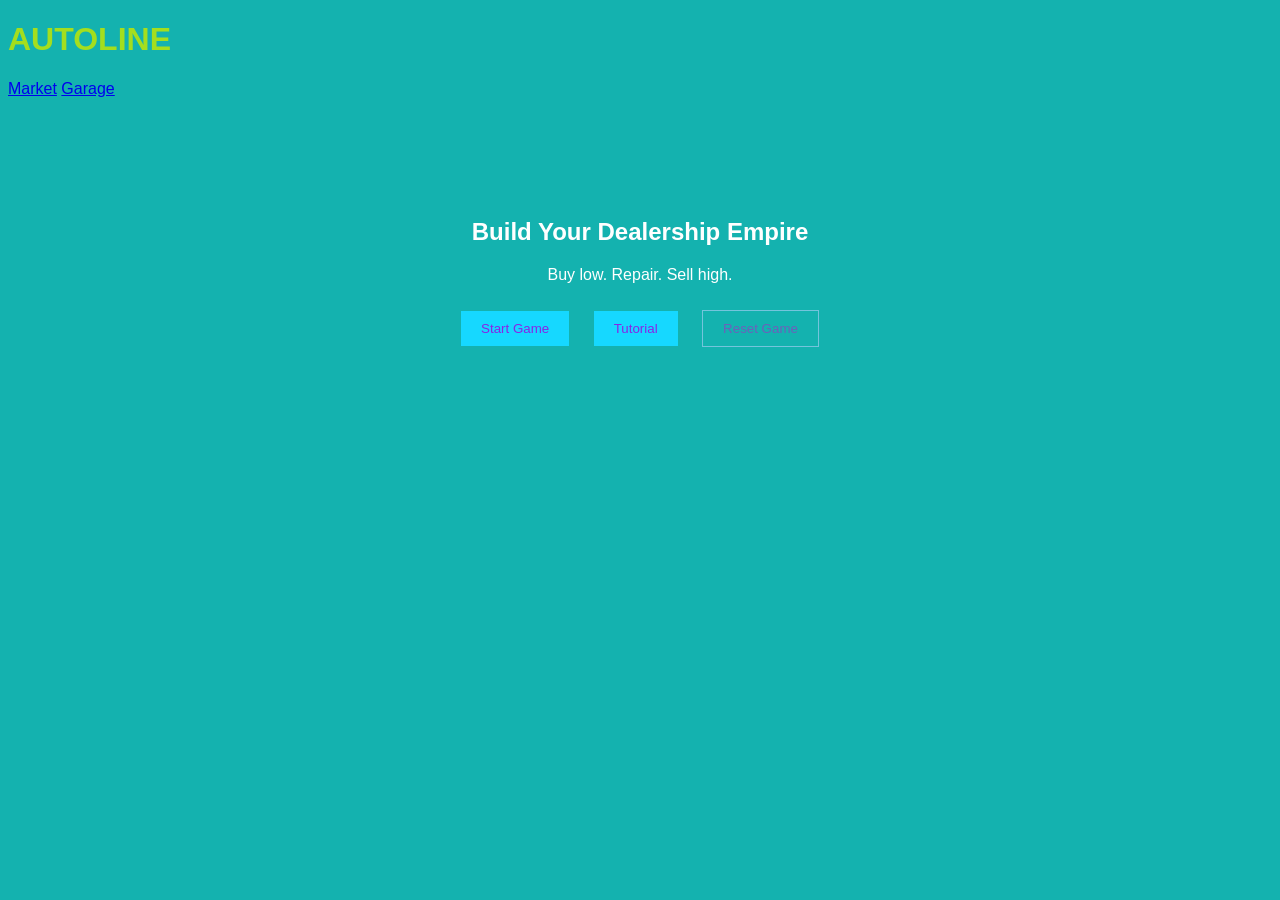
<file: index.html>
<!DOCTYPE html>
<html>
<head>
  <title>Autoline</title>
  <link rel="stylesheet" href="styles.css">
</head>

<body class="page-landing">

<header class="brand-bar">
  <h1 class="brand-logo">AUTOLINE</h1>
  <nav>
    <a href="market.html">Market</a>
    <a href="garage.html">Garage</a>
  </nav>
</header>

<section class="hero">
  <h1>Build Your Dealership Empire</h1>
  <p>Buy low. Repair. Sell high.</p>

  <button onclick="startGame()" class="btn primary">Start Game</button>
  <button onclick="replayTutorial()" class="btn primary">Tutorial</button>
  <button onclick="resetGame()" class="btn ghost">Reset Game</button>
</section>

<!-- Tutorial Modal -->
<div id="tutorialOverlay" class="tutorial-overlay"></div>
<div id="tutorialModal" class="tutorial-modal">
  <div class="tutorial-content">
    <h2 id="tutorialTitle"></h2>
    <p id="tutorialDesc"></p>
    <p id="tutorialAction" class="tutorial-action"></p>
    <div class="tutorial-buttons">
      <button onclick="nextTutorialStep()" class="btn primary">Next</button>
      <button onclick="endTutorial()" class="btn ghost">Skip Tutorial</button>
    </div>
  </div>
</div>

<script src="script.js"></script>
<script>
function startGame(){
  startNewGame();
  window.location.href="market.html";
}
</script>

</body>
</html>
</file>
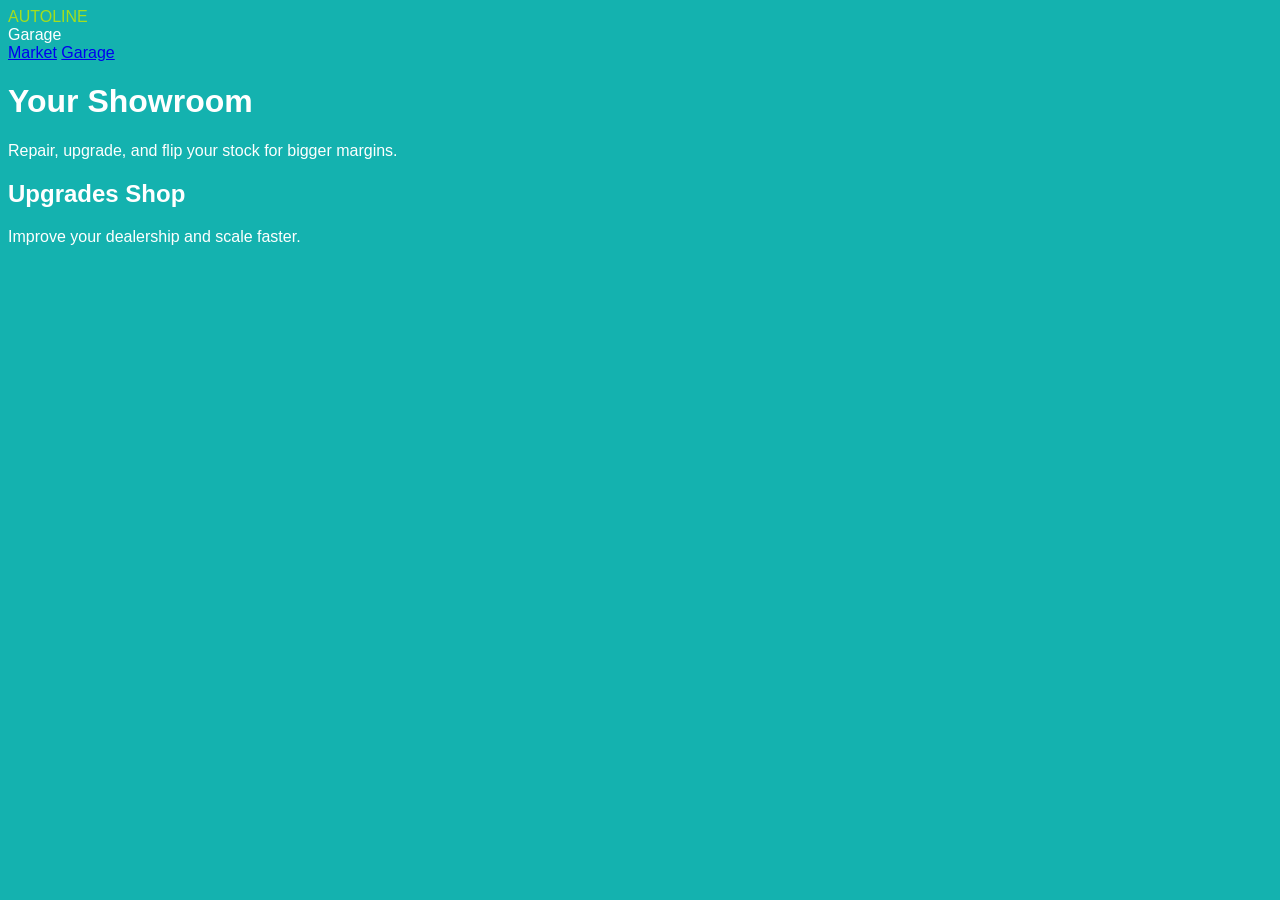
<file: garage.html>
<!DOCTYPE html>
<html lang="en">
<head>
  <meta charset="UTF-8">
  <meta name="viewport" content="width=device-width, initial-scale=1.0">
  <title>Garage – Dealership Simulator</title>
  <link rel="stylesheet" href="styles.css">
</head>
<body class="page-app">

  <header class="app-topbar">
    <div class="brand-left">
      <div class="brand-logo small">AUTOLINE</div>
      <span class="app-title">Garage</span>
    </div>

    <div class="topbar-center">
      <div id="dayDisplay" class="top-pill dark"></div>
      <div id="moneyDisplay" class="money-pill"></div>
    </div>

    <nav class="app-nav">
      <a href="market.html" id="market-link">Market</a>
      <a href="garage.html" class="active">Garage</a>
    </nav>
  </header>

  <main class="app-main">
    <div class="page-header-row">
      <div>
        <h1 class="page-title">Your Showroom</h1>
        <p class="page-sub">Repair, upgrade, and flip your stock for bigger margins.</p>
      </div>
    </div>

    <section id="garageStats" class="stats-grid"></section>

    <div class="page-header-row">
      <div>
        <h2 class="page-title" style="font-size: 24px;">Upgrades Shop</h2>
        <p class="page-sub">Improve your dealership and scale faster.</p>
      </div>
    </div>

    <section id="upgradeShop" class="stats-grid"></section>
    <section id="garageList" class="card-grid"></section>
  </main>

  <!-- Tutorial Modal -->
  <div id="tutorialOverlay" class="tutorial-overlay"></div>
  <div id="tutorialModal" class="tutorial-modal">
    <div class="tutorial-content">
      <h2 id="tutorialTitle"></h2>
      <p id="tutorialDesc"></p>
      <p id="tutorialAction" class="tutorial-action"></p>
      <div class="tutorial-buttons">
        <button onclick="nextTutorialStep()" class="btn primary">Next</button>
        <button onclick="endTutorial()" class="btn ghost">Skip Tutorial</button>
      </div>
    </div>
  </div>

  <script src="script.js"></script>
  <script>
    loadGame();
    renderMoney();
    renderDay();
    renderGarage();
    if (!game.tutorialComplete && !tutorialState.active) {
      startTutorial();
    }
  </script>

</body>
</html>
</file>
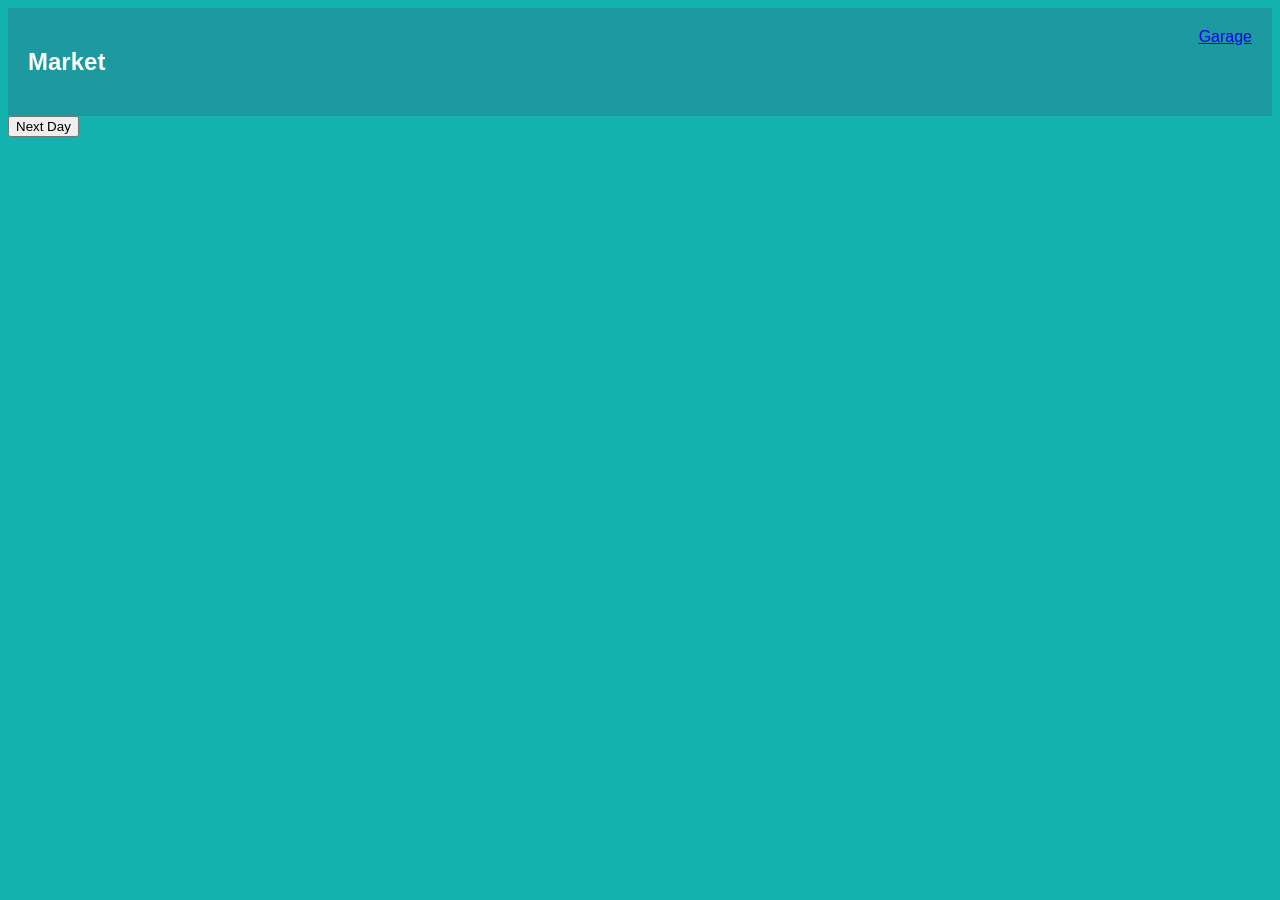
<file: market.html>
<!DOCTYPE html>
<html>
<head>
  <title>Market</title>
  <link rel="stylesheet" href="styles.css">
</head>

<body class="page-app">

<header class="topbar">
  <h2>Market</h2>
  <div id="moneyDisplay"></div>
  <a href="garage.html" id="garage-link">Garage</a>
</header>

<div class="app-main">
  <button onclick="nextDay()">Next Day</button>
  <div id="marketList" class="grid"></div>
</div>

<!-- Tutorial Modal -->
<div id="tutorialOverlay" class="tutorial-overlay"></div>
<div id="tutorialModal" class="tutorial-modal">
  <div class="tutorial-content">
    <h2 id="tutorialTitle"></h2>
    <p id="tutorialDesc"></p>
    <p id="tutorialAction" class="tutorial-action"></p>
    <div class="tutorial-buttons">
      <button onclick="nextTutorialStep()" class="btn primary">Next</button>
      <button onclick="endTutorial()" class="btn ghost">Skip Tutorial</button>
    </div>
  </div>
</div>

<script src="script.js"></script>
<script>
loadGame();
renderMoney();
loadMarket();
if (!game.tutorialComplete && !tutorialState.active) {
  startTutorial();
}
</script>

</body>
</html>
</file>
<file: styles.css>
body {
  font-family: Arial;
  background: rgb(20, 178, 175);
  color: white;
}

/* TOP */
.topbar {
  display:flex;
  justify-content:space-between;
  padding:20px;
  background:#1c9aa0;
}

.brand-logo {
  color: rgb(164, 222, 30);
}

/* HERO */
.hero {
  padding:100px;
  text-align:center;
}

/* BUTTONS */
.btn {
  padding:10px 20px;
  margin:10px;
  border:none;
  cursor:pointer;
}

.btn.primary {
  background: rgb(22, 216, 255);
  color:rgb(137, 36, 231);
}

.btn.ghost {
  border:1px solid rgb(116, 196, 220);
  background:none;
  color:rgb(108, 96, 187);
}

/* GRID */
.grid {
  display:grid;
  grid-template-columns:repeat(auto-fit,minmax(250px,1fr));
  gap:20px;
  padding:20px;
}

/* CARD */
.card {
  border:1px solid yellow;
  padding:15px;
}

/* TUTORIAL */
.tutorial-overlay {
  display: none;
  position: fixed;
  top: 0;
  left: 0;
  width: 100%;
  height: 100%;
  background: rgba(0, 0, 0, 0.7);
  z-index: 999;
}

.tutorial-modal {
  display: none;
  position: fixed;
  top: 50%;
  left: 50%;
  transform: translate(-50%, -50%);
  background: linear-gradient(135deg, rgb(20, 178, 175), rgb(28, 154, 160));
  border: 3px solid rgb(164, 222, 30);
  border-radius: 15px;
  padding: 40px;
  max-width: 600px;
  width: 90%;
  box-shadow: 0 8px 32px rgba(0, 0, 0, 0.3);
  z-index: 1000;
  color: white;
}

.tutorial-content h2 {
  color: rgb(164, 222, 30);
  font-size: 28px;
  margin: 0 0 20px 0;
}

.tutorial-content p {
  font-size: 16px;
  line-height: 1.6;
  margin: 0 0 15px 0;
}

.tutorial-action {
  font-style: italic;
  color: rgb(22, 216, 255);
  margin-bottom: 30px !important;
}

.tutorial-buttons {
  display: flex;
  gap: 10px;
  justify-content: center;
}

.tutorial-buttons .btn {
  flex: 1;
}

.tutorial-highlight {
  box-shadow: 0 0 30px rgba(164, 222, 30, 0.8) !important;
  border-color: rgb(164, 222, 30) !important;
}
</file>
